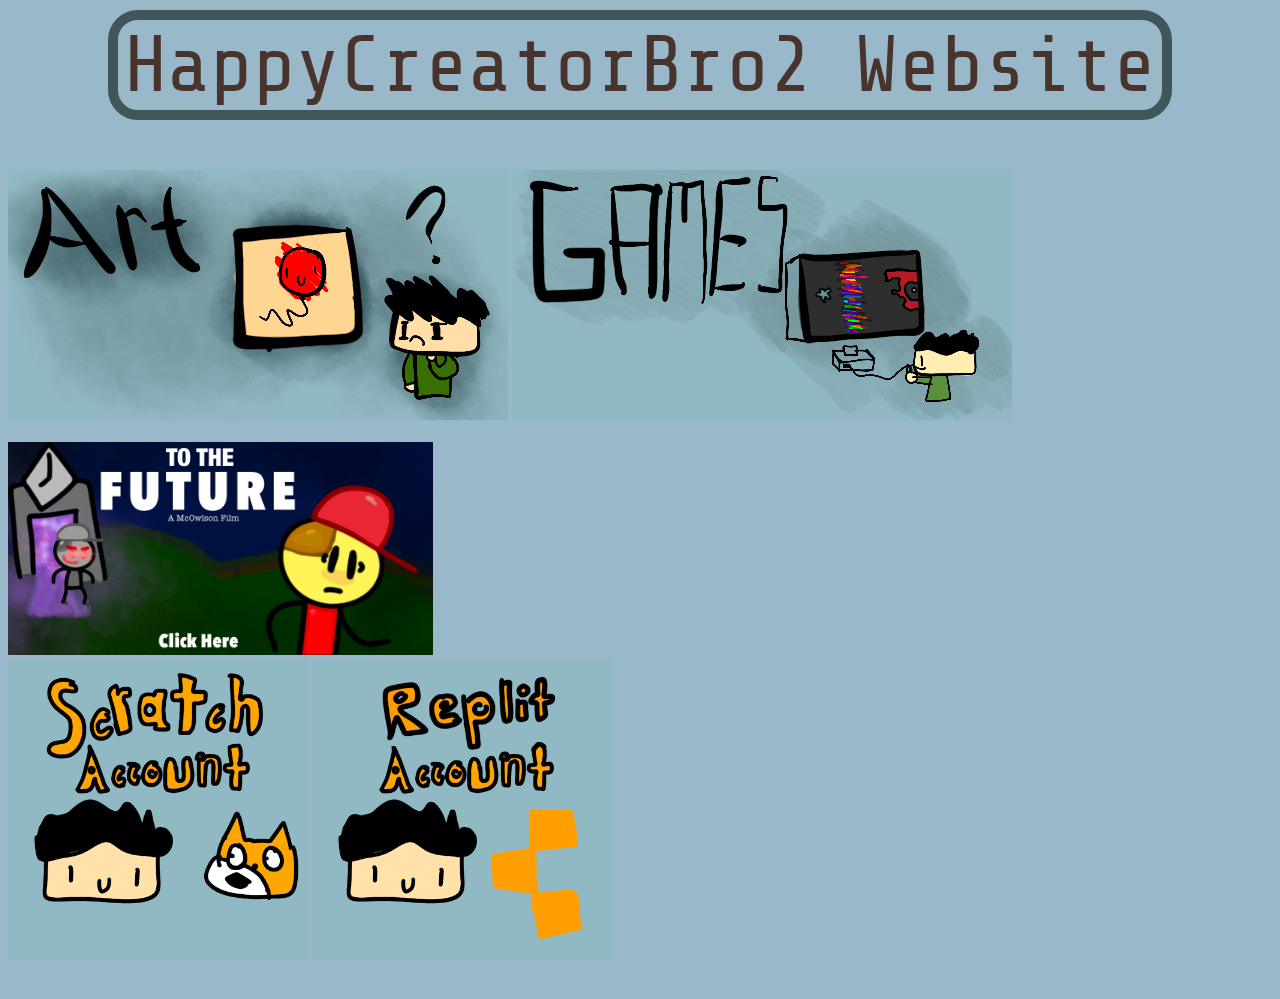
<file: index.html>
<!DOCTYPE html>
<html>
<head>
  <title>HappyCreatorBro2 Website</title>
  <link rel="icon" type="image/svg+xml" href="fav.svg">
  <link rel="stylesheet" href="style.css">
  <link rel="preconnect" href="https://fonts.googleapis.com">
  <link rel="preconnect" href="https://fonts.gstatic.com" crossorigin>
  <link href="https://fonts.googleapis.com/css2?family=Share+Tech+Mono&display=swap" rel="stylesheet">
</head>
<body>
<h1 class="Title">HappyCreatorBro2 Website</h1>
<a href="art.html"><img src="IMG_4870.PNG" alt="Art"></a>
<a href="games.html"><img src="games.png"></a>
<br>
<br>
<ui-center>
<a href ="https://scratch.mit.edu/studios/32777155/"><img src ="The future.png" alt ="To The Future" length = 800 width = 425 ></a>
  <br>
<a href='https://scratch.mit.edu/users/HappyCreatorBro2/'><img src="scratch.png" alt="scratch account" class="art"></a>
  <a href='https://replit.com/team/HCB-Team'><img src="rep.png" alt="replit account" class="art"></a>
</ui-center>
</body>
</html>
<br>
<br>
<br>
</file>
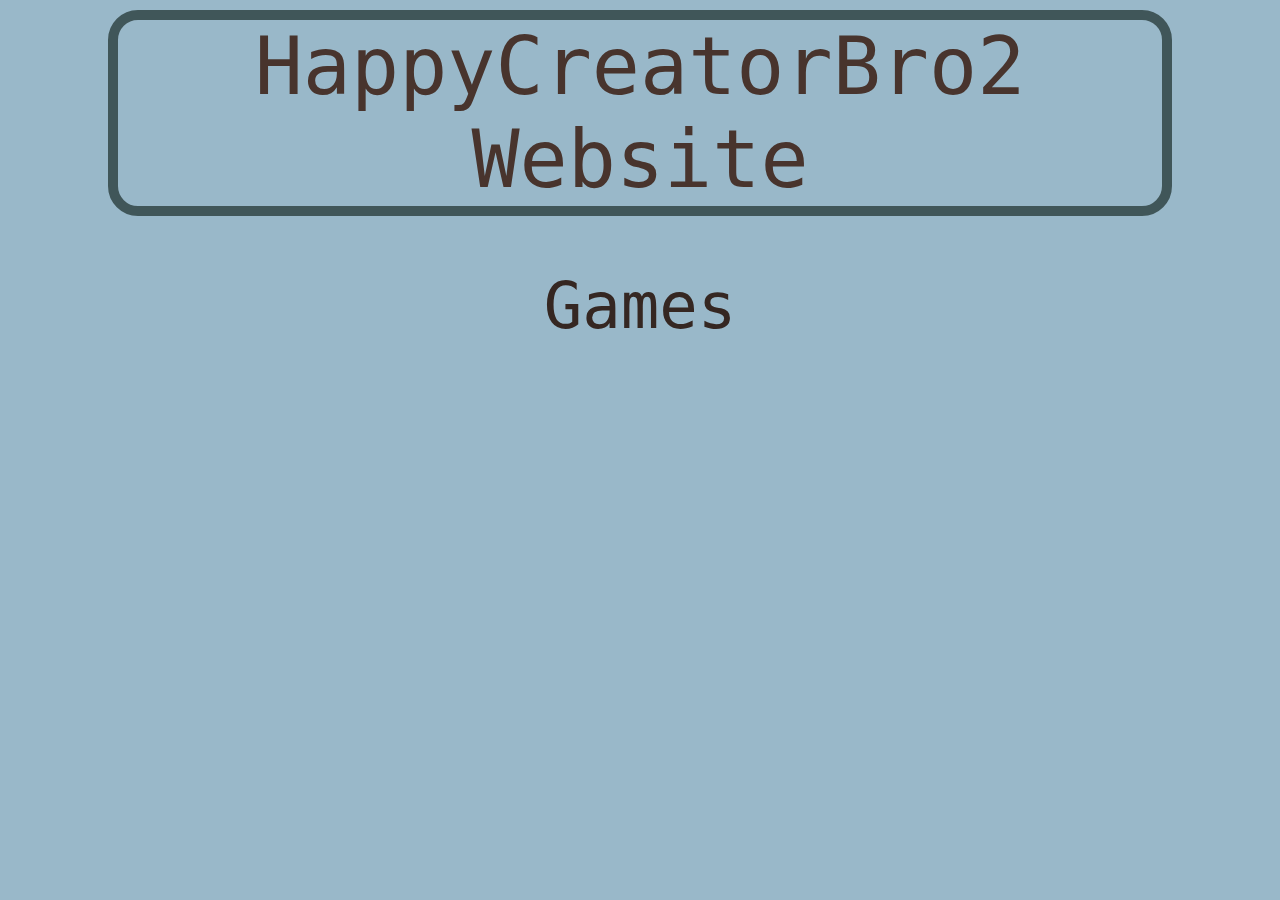
<file: games.html>
<!DOCTYPE html>
<html>
  <head>
    <title>Games</title>
    <link rel="stylesheet" href="style.css">
  </head>
  <body>
    <h1 class="Title">HappyCreatorBro2 Website</h1>
    <h2 class="header">Games</h2>
  </body>
  <iframe src="https://scratch.mit.edu/projects/903501114/embed" allowtransparency="true" width="485" height="402" frameborder="0" scrolling="yes" allowfullscreen></iframe>
  <iframe src="https://scratch.mit.edu/projects/882400524/embed" allowtransparency="true" width="485" height="402" frameborder="0" scrolling="no" allowfullscreen></iframe>
</html>
</file>
<file: style.css>
html {
  height: 100%;
  width: 100%;
  background-color: #99b8c9;
}
ui-center {
  align-self: center;
}
.Title {
  color: #48342d;
  margin-top: 10px;
  margin-bottom: 50px;
  margin-right: 100px;
  margin-left: 100px;
  border: 10px;
  border-radius: 30px;
  border-style: solid;
  border-color: #405659;
  font-size: 500%;
  font-family: "Share Tech Mono", monospace;
  font-weight: 400;
  font-style: normal;
  text-align: center;
  
}

.header {
  font-family: "Share Tech Mono", monospace;
  font-weight: 400;
  font-style: normal;
  text-align: center;
   color: #352722;
   font-size: 400%;
}

.art {
  width: 300px;
  height: 300px;
}

p {
  font-family: "Share Tech Mono", monospace;
  font-style: normal;
}
</file>
